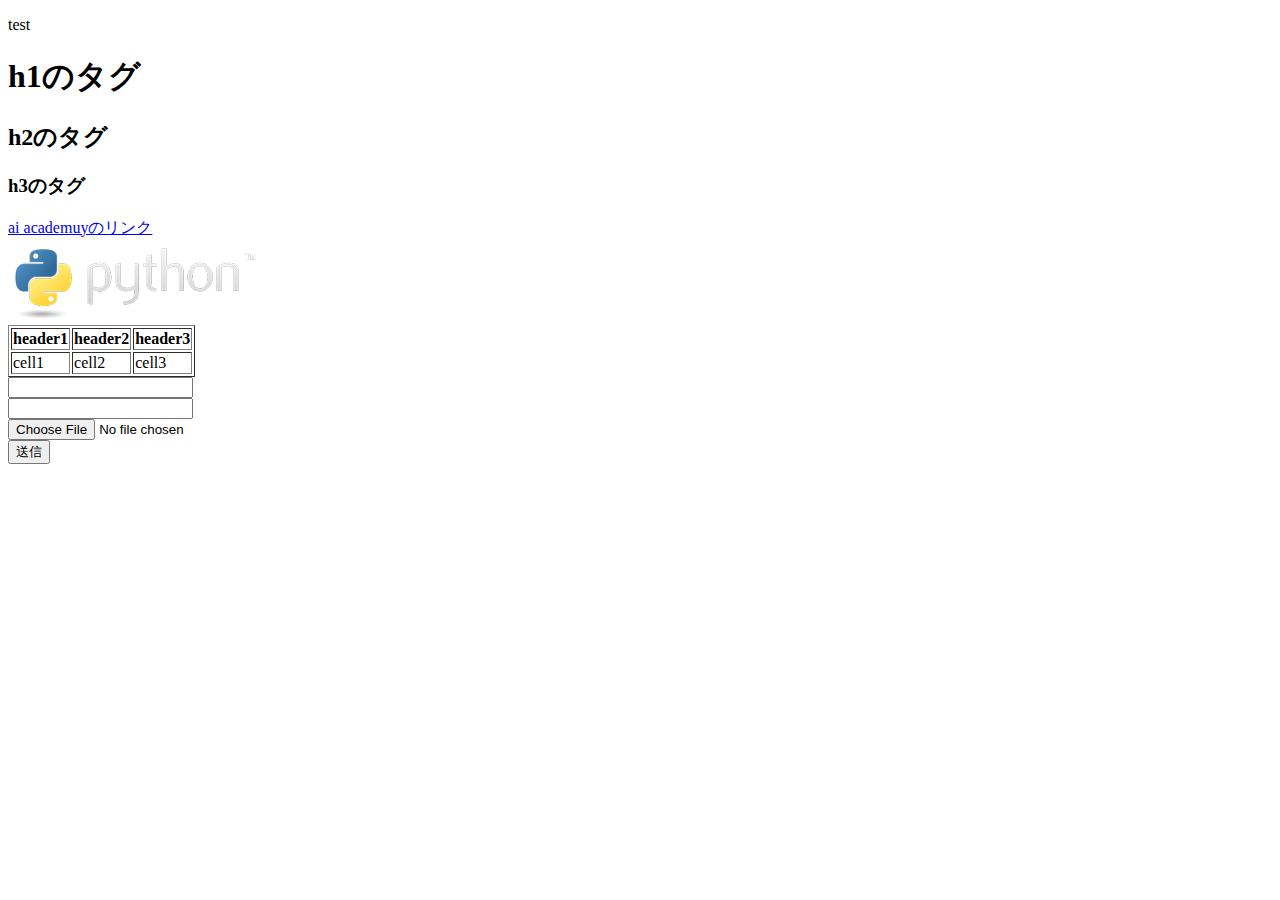
<file: test.html>
<!DOCTYPE html>
<html lang="en">
<head>
    <meta charset="UTF-8">
    <meta name="viewport" content="width=device-width, initial-scale=1.0">
    <meta http-equiv="X-UA-Compatible" content="ie=edge">
    <title>1st App</title>
</head>
<body>
    <p>test</p>
    <h1>h1のタグ</h1>
    <h2>h2のタグ</h2>
    <h3>h3のタグ</h3>

    <div>
        <a href="http://aiacademy.jp/">ai academuyのリンク</a>   
    </div>
    
    <img src="python-logo.png" alt="">
    
    <table border="1">
        <tr>
            <th>header1</th>
            <th>header2</th>
            <th>header3</th>    
        </tr>
        <tr>
            <td>cell1</td>
            <td>cell2</td>
            <td>cell3</td>
        </tr>
    </table>

    <form action="">
        <input type="text"><br>
        <input type="password"><br>
        <input type="file"><br>
        <input type="submit", value='送信'>
    </form>


</body>
</html>
</file>
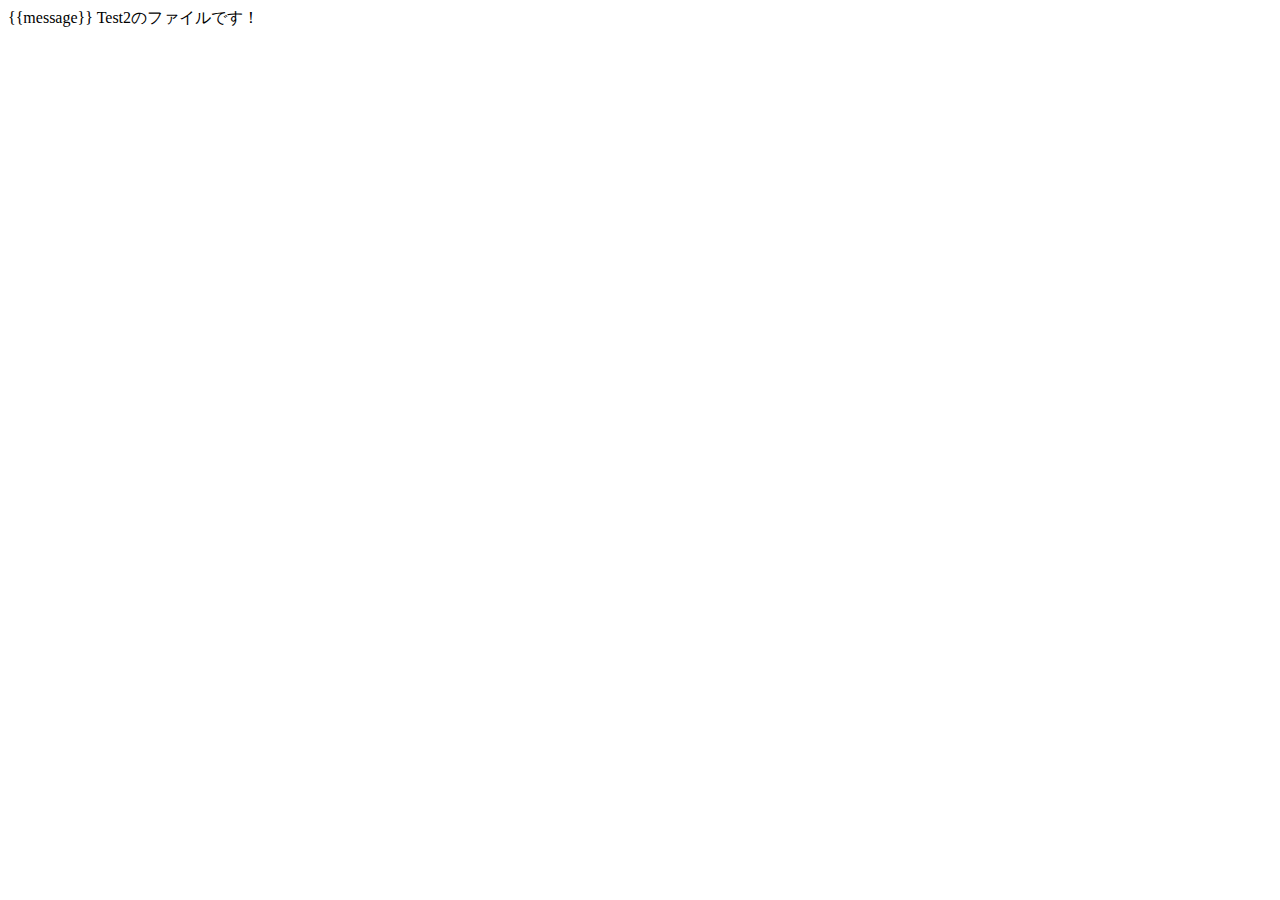
<file: flask_app/templates/test2.html>
<!DOCTYPE html>
<html lang="en">
<head>
    <meta charset="UTF-8">
    <meta name="viewport" content="width=device-width, initial-scale=1.0">
    <meta http-equiv="X-UA-Compatible" content="ie=edge">
    <title>Document</title>
</head>
<body>
    {{message}}
    Test2のファイルです！
</body>
</html>
</file>
